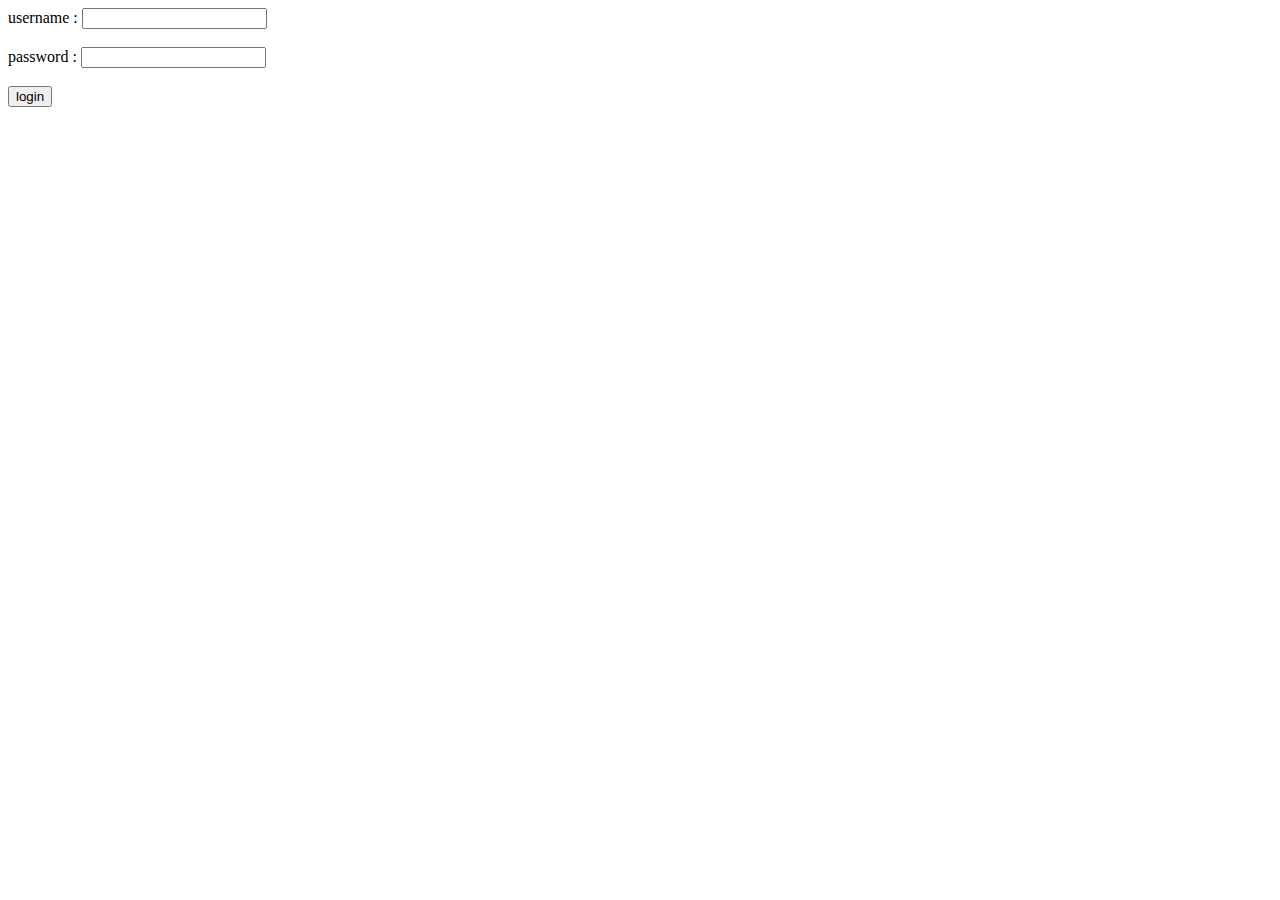
<file: learn_gin_01/test14_gin/templates/index.html>
<!DOCTYPE html>
<html lang="en">
<head>
    <meta charset="UTF-8">
    <meta name="viewport" content="width=device-width, initial-scale=1.0">
    <title>Document</title>
</head>
<body>

    <form action="/form" , method="post">

        username : <input type="text" , name="username"><br><br>
        password : <input type="password" , name="password"><br><br>
        <input type="submit" value="login">

    </form>
    
</body>
</html>
</file>
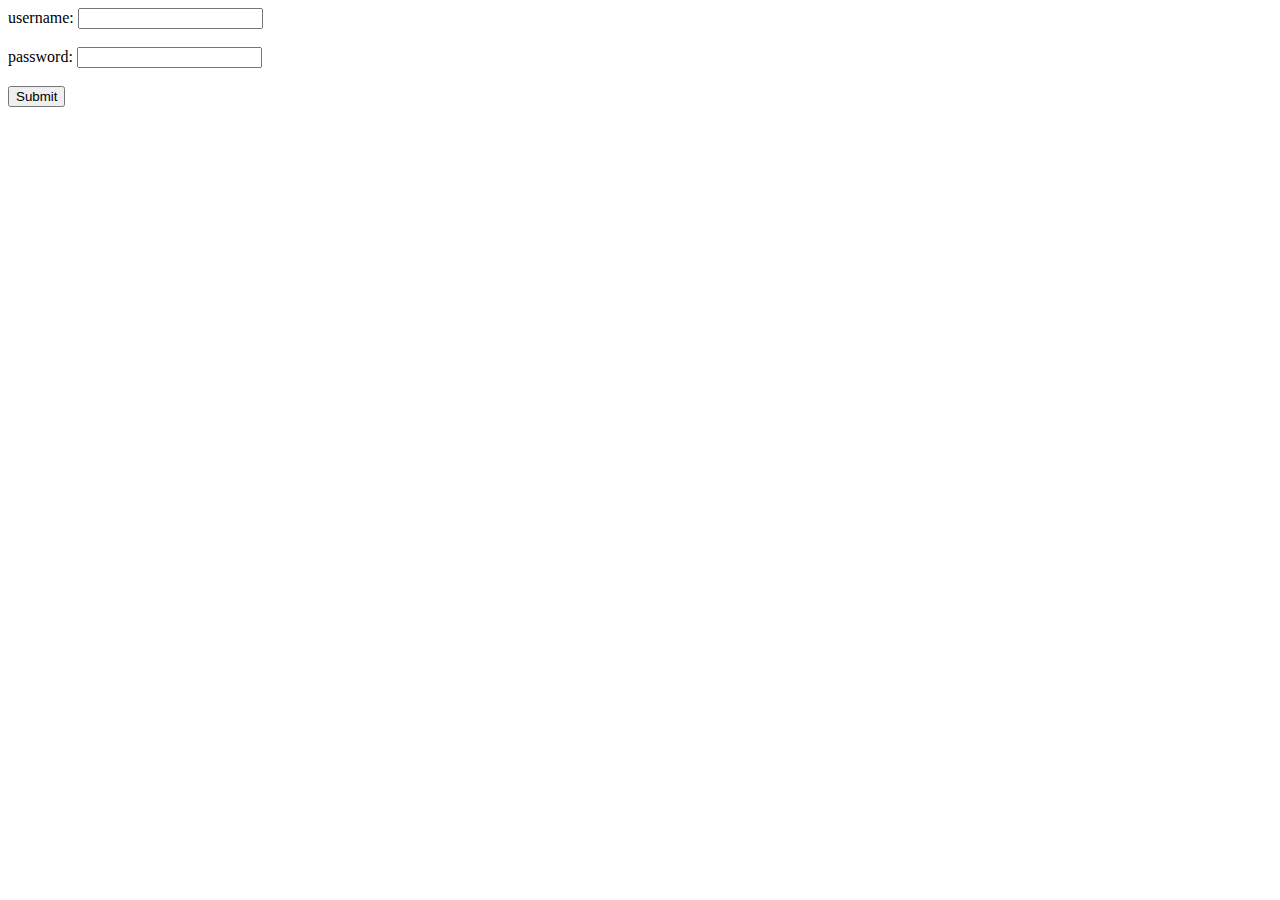
<file: learn_gin_01/test11_gin/templates/login.html>
<!DOCTYPE html>
<html lang="en">
<head>
    <meta charset="UTF-8">
    <meta name="viewport" content="width=device-width, initial-scale=1.0">
    <title>Document</title>
</head>
<body>

    
    <!--  通常 form 表单都是用 post 请求   -->
    <!--  当form表单中存在 type="submit" 按钮时 , 在页面中点击 , 会再次发送一次请求 使用 post 方法发送给 /login  -->
    <!--  这样后端就会再次接收到一次请求  一次请求对应一次响应 -->
    <form action="/login" method="post" novalidate autocomplete="off">

        <label for="username">username:</label>
        <input type="text" name="username" id="username">
        <br>
        <br>

        <label for="password">password:</label>
        <input type="password" name="password" id="password">
        <br>
        <br>

        <input type="submit" >

    </form>
    
</body>
</html>
</file>
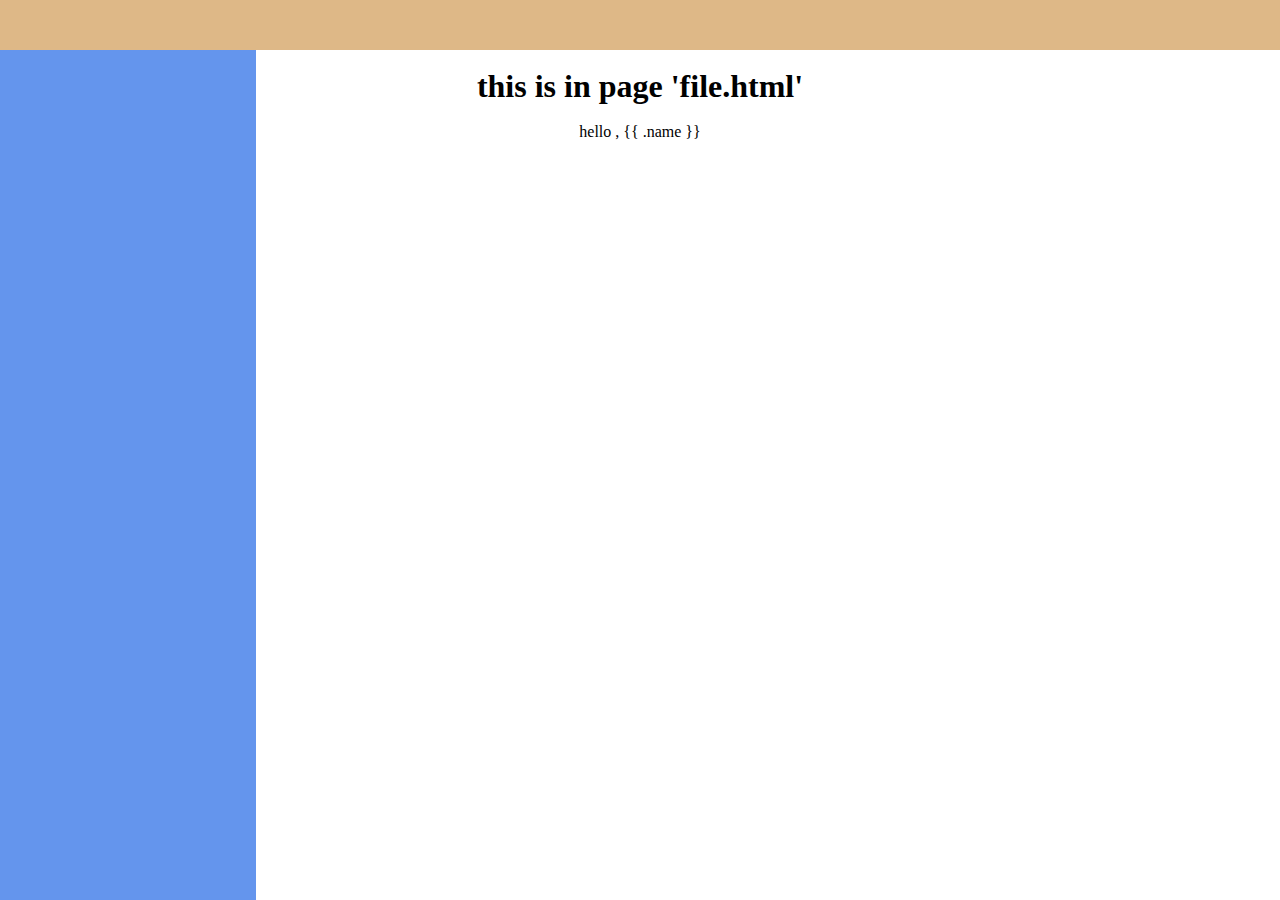
<file: learn_gin_01/test12_gin/templates/file.html>
<!DOCTYPE html>
<html lang="zh-CN">
<head>

    <meta charset="UTF-8">
    <meta name="viewport" content="width=device-width, initial-scale=1.0">
    <title>index</title>

    <style>
        * {
            margin: 0;
        }

        .nav {
            height: 50px;
            width: 100%;
            position: fixed;
            top: 0;
            background-color: burlywood;
        }

        .main {
            margin-top: 50px;
        }

        .menu {
            width: 20%;
            height: 100%;
            position: fixed;
            left: 0;
            background-color: cornflowerblue;
        }

        .center {
            text-align: center;
        }
    </style>

</head>
<body>

   <div class="nav"></div>
   <div class="main">
       <div class="menu"></div>
       <div class="content center">
        <br>
           <h1>this is in page 'file.html'</h1>
        <br>
           <p> hello , {{ .name }} </p>
       </div>
   </div>

</body>
</html>
</file>
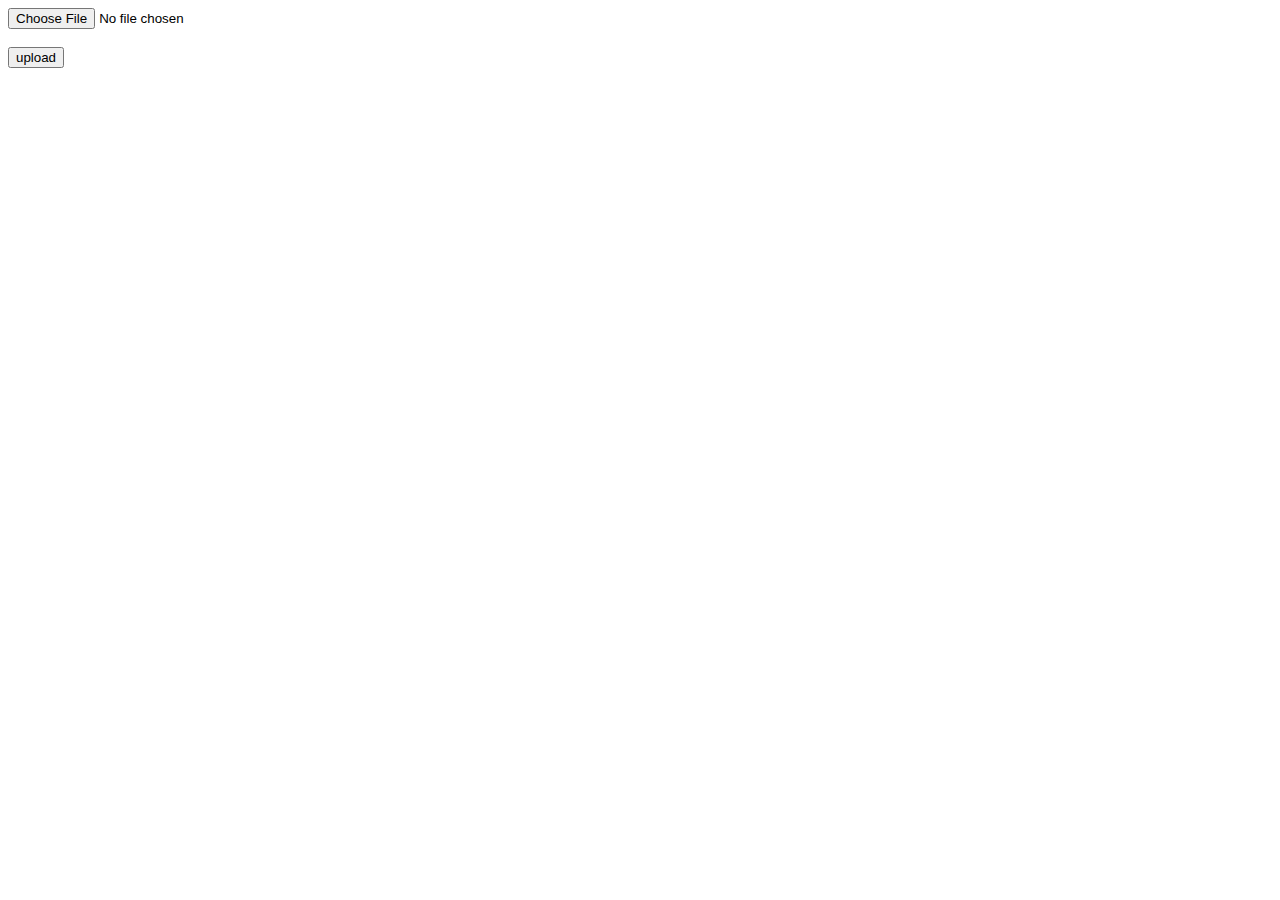
<file: learn_gin_01/test15_gin/templates/file.html>
<!DOCTYPE html>
<html lang="en">
<head>
    <meta charset="UTF-8">
    <meta name="viewport" content="width=device-width, initial-scale=1.0">
    <title>Document</title>
</head>
<body>

    <!-- 这里 enctype="multipart/form-data" 表示以二进制的方式传输一个非文本文件 -->
    <form action="/upload" method="post" enctype="multipart/form-data">

        <input type="file" name="f1">
        <br><br>
        <input type="submit" value="upload">

    </form>
    
</body>
</html>
</file>
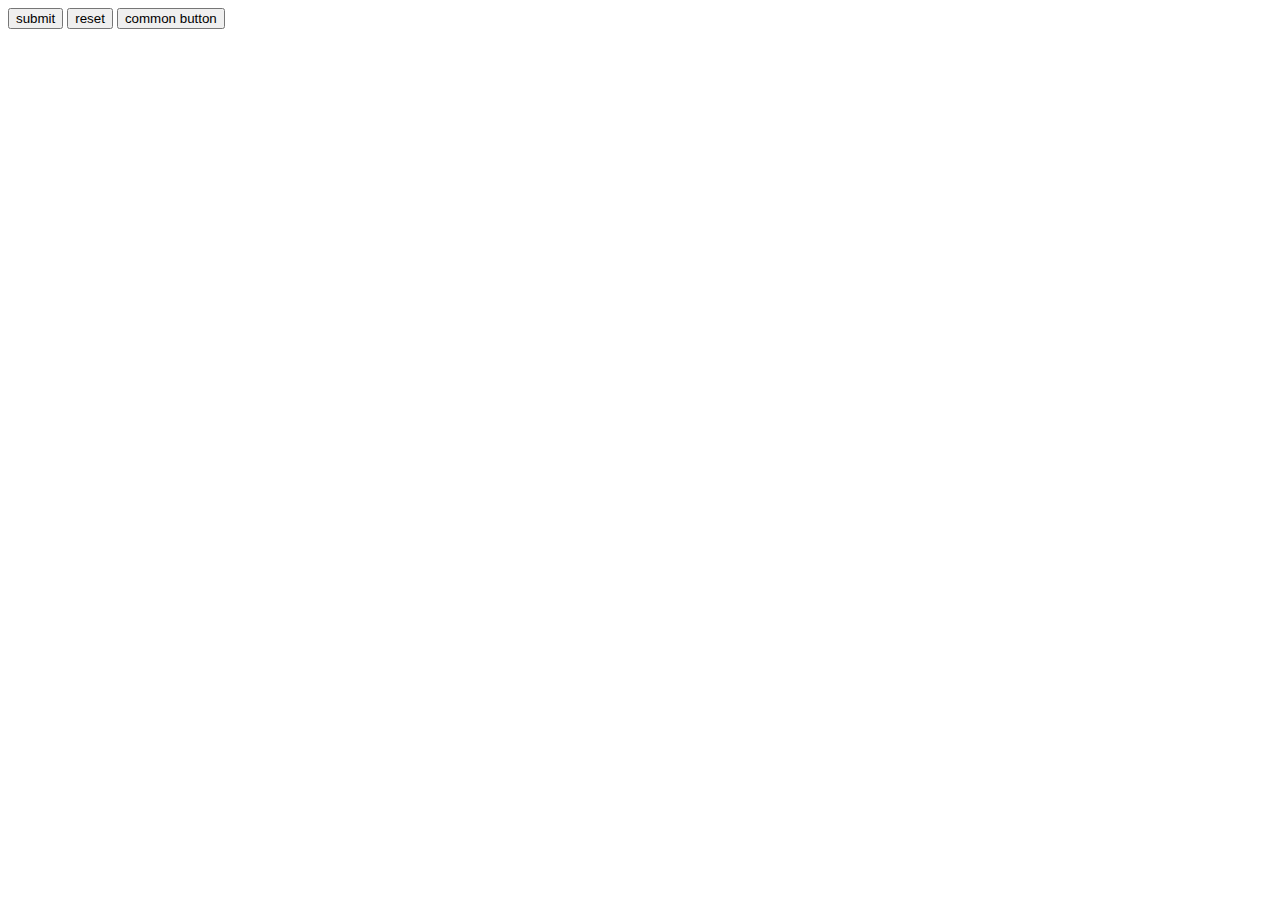
<file: learn_gin_01/test15_gin/uploadFiles/html_10.html>
<!DOCTYPE html>
<html lang="en">
<head>
    <meta charset="UTF-8">
    <meta name="viewport" content="width=device-width, initial-scale=1.0">
    <title>Document</title>
</head>
<body>

    <!-- 按钮   直接button 里面的按钮和form 表单里面的按钮-->

    <button type="submit">submit</button>
    <button type="resets">reset</button>
    <button type="button">common button</button>
    
</body>
</html>
</file>
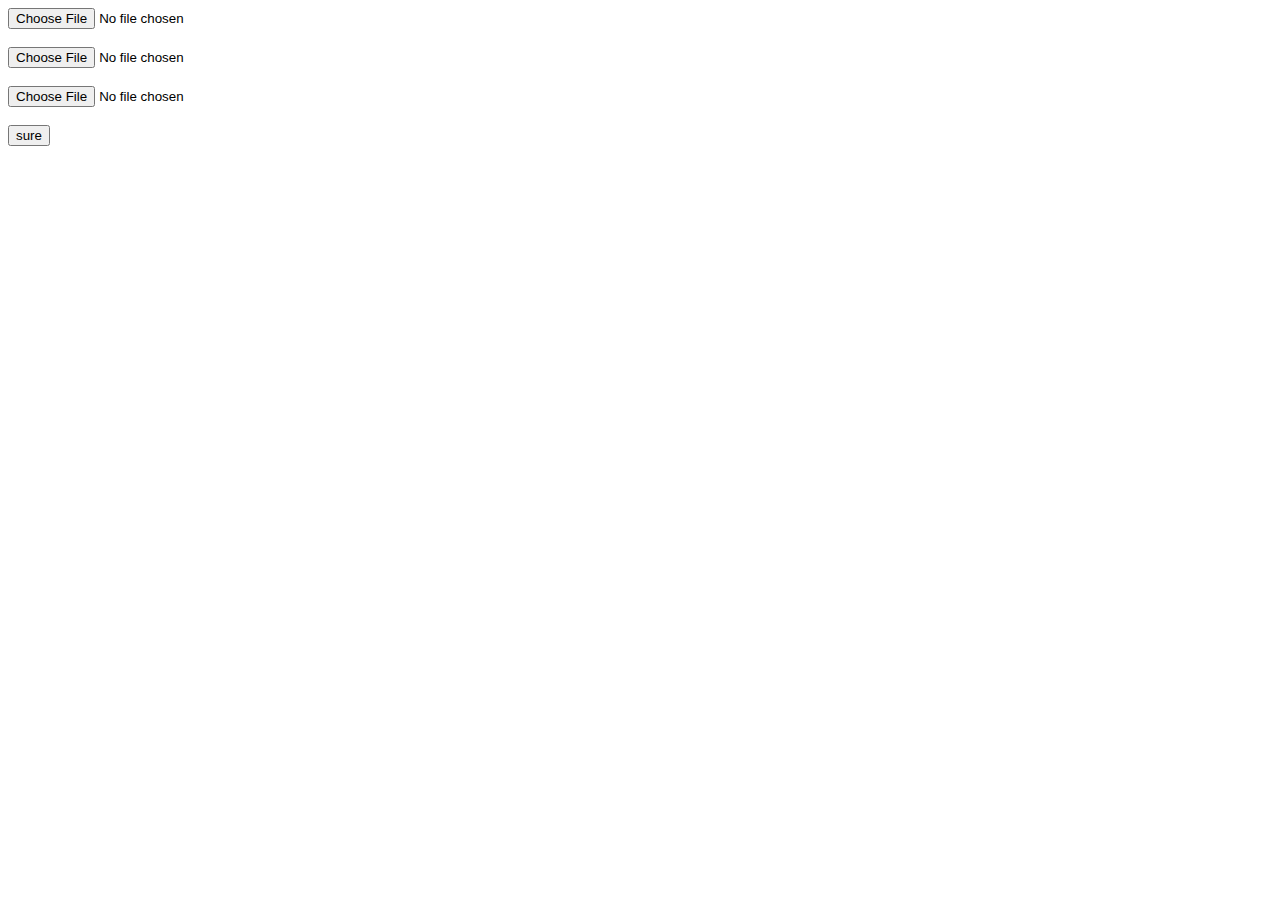
<file: learn_gin_01/test16_gin/templates/file.html>
<!DOCTYPE html>
<html lang="en">
<head>
    <meta charset="UTF-8">
    <meta name="viewport" content="width=device-width, initial-scale=1.0">
    <title>Document</title>
</head>
<body>

    <form action="/up" method="post" enctype="multipart/form-data">

        <input type="file" name="fn">
        <br><br>
        <input type="file" name="fn">
        <br><br>
        <input type="file" name="fn">
        <br><br>
        <input type="submit" value="sure">


    </form>
    
</body>
</html>
</file>
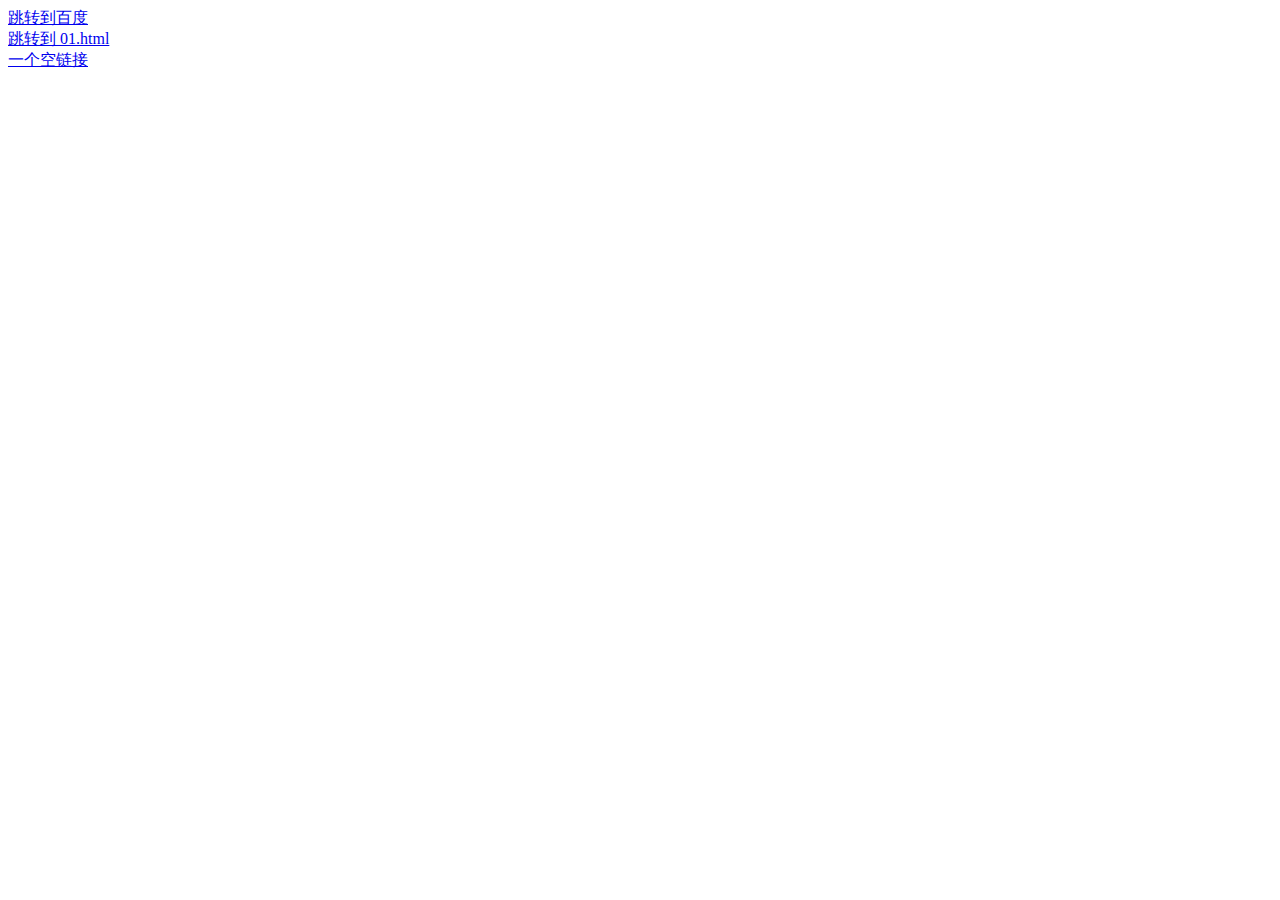
<file: learn_gin_01/test16_gin/upload/html_05.html>
<!DOCTYPE html>
<html lang="en">
<head>
    <meta charset="UTF-8">
    <meta name="viewport" content="width=device-width, initial-scale=1.0">
    <title>Document</title>
</head>
<body>

    <!--  超链接   target="_blank"表示链接在新窗口打开 ,  _self 表示在当前窗口打开-->

    <a href="https://www.baidu.com" target="_blank">跳转到百度</a>

    <br>

    <a href="./html_01.html" target="_blank">跳转到 01.html</a>

    <br>

    <a href="#">一个空链接</a>

    
</body>
</html>
</file>
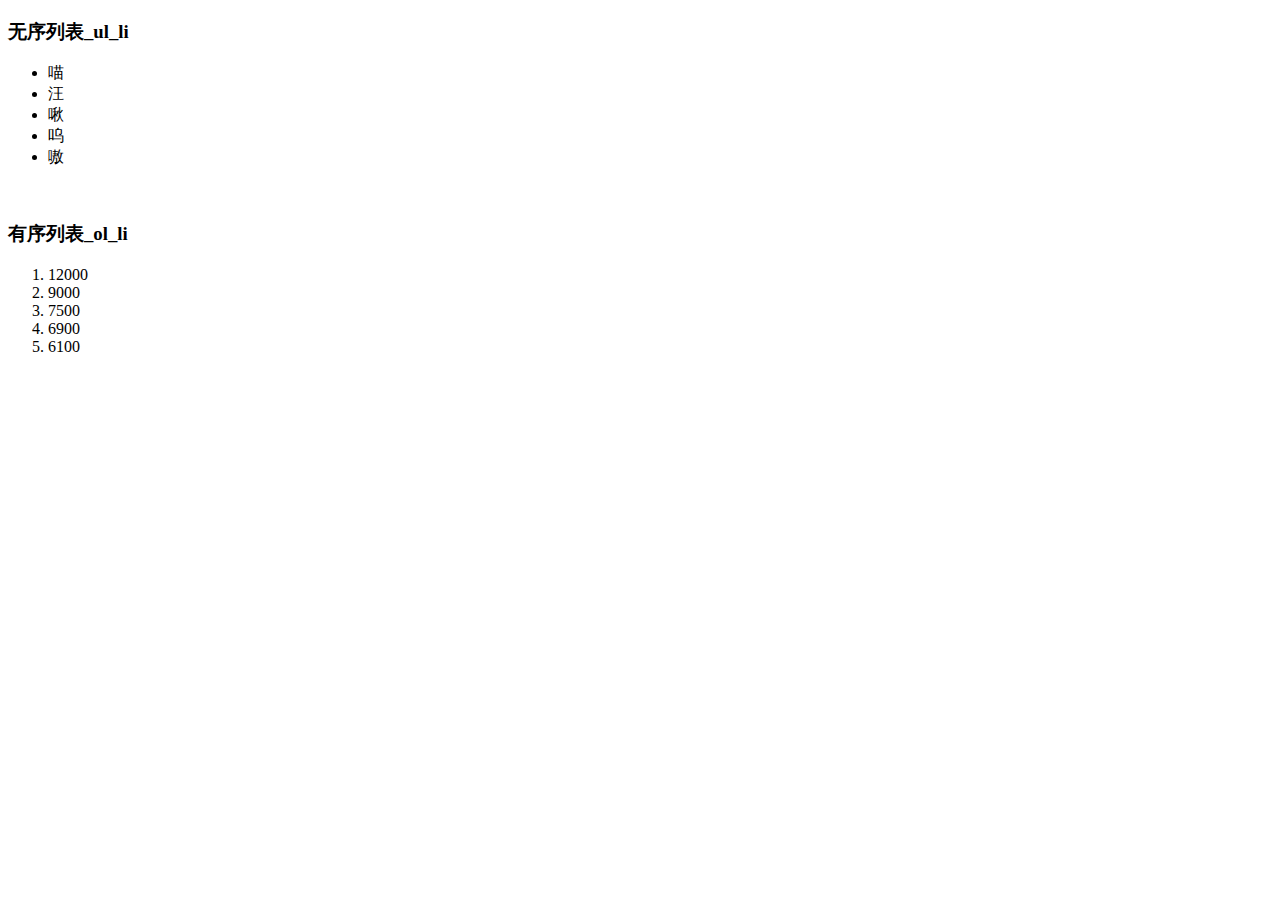
<file: learn_gin_01/test16_gin/upload/html_06.html>
<!DOCTYPE html>
<html lang="en">
<head>
    <meta charset="UTF-8">
    <meta name="viewport" content="width=device-width, initial-scale=1.0">
    <title>Document</title>
</head>
<body>

    <h3>无序列表_ul_li</h3>

    <ul>
        <li>喵</li>
        <li>汪</li>
        <li>啾</li>
        <li>呜</li>
        <li>嗷</li>
    </ul>

    <br>

    <h3>有序列表_ol_li</h3>

    <ol>
        <li>12000</li>
        <li>9000</li>
        <li>7500</li>
        <li>6900</li>
        <li>6100</li>
    </ol>
    
</body>
</html>
</file>
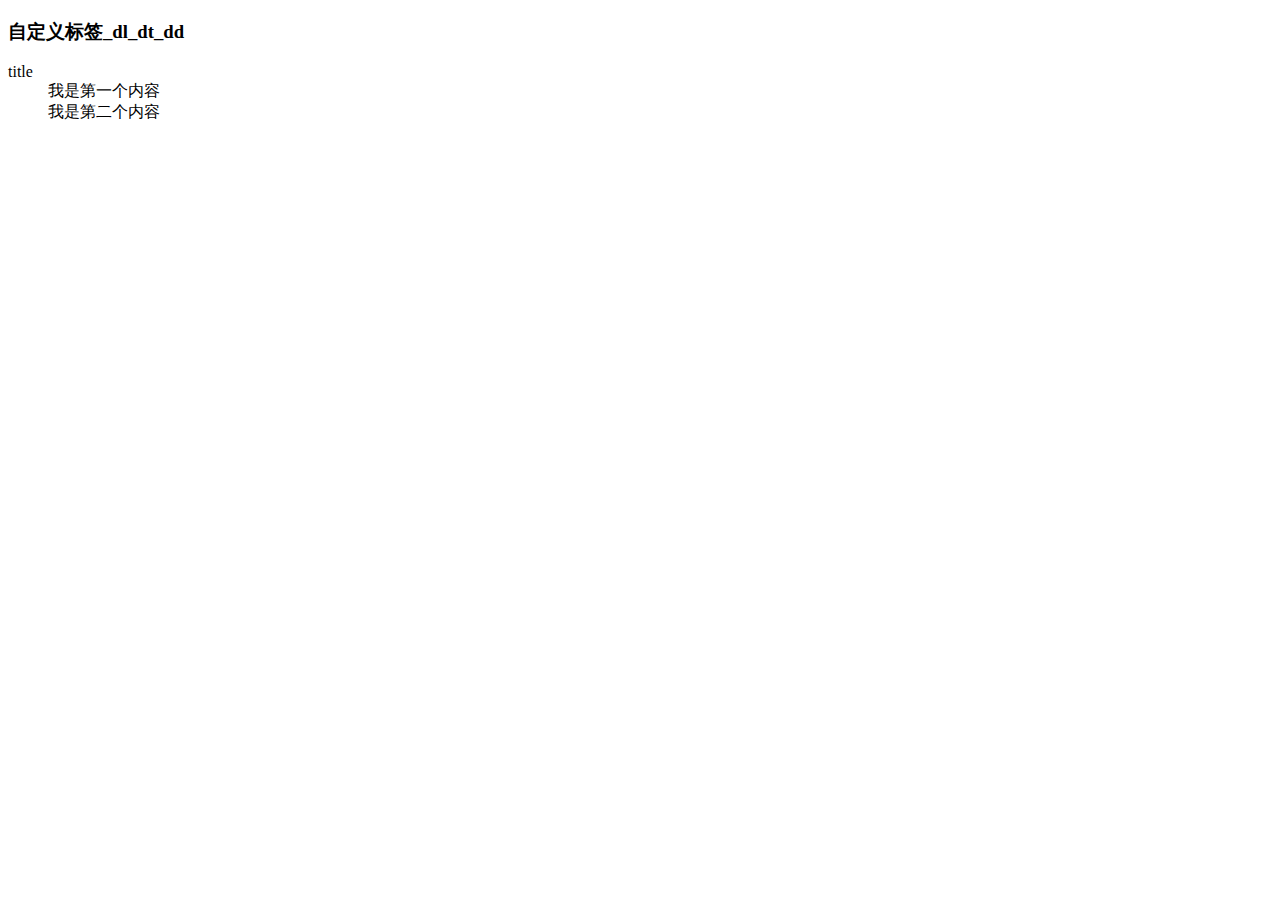
<file: learn_gin_01/test16_gin/upload/html_07.html>
<!DOCTYPE html>
<html lang="en">
<head>
    <meta charset="UTF-8">
    <meta name="viewport" content="width=device-width, initial-scale=1.0">
    <title>Document</title>
</head>
<body>

    <h3>自定义标签_dl_dt_dd</h3>

    <dl>
        <dt>title</dt>
        <dd>我是第一个内容</dd>
        <dd>我是第二个内容</dd>
    </dl>
    
</body>
</html>
</file>
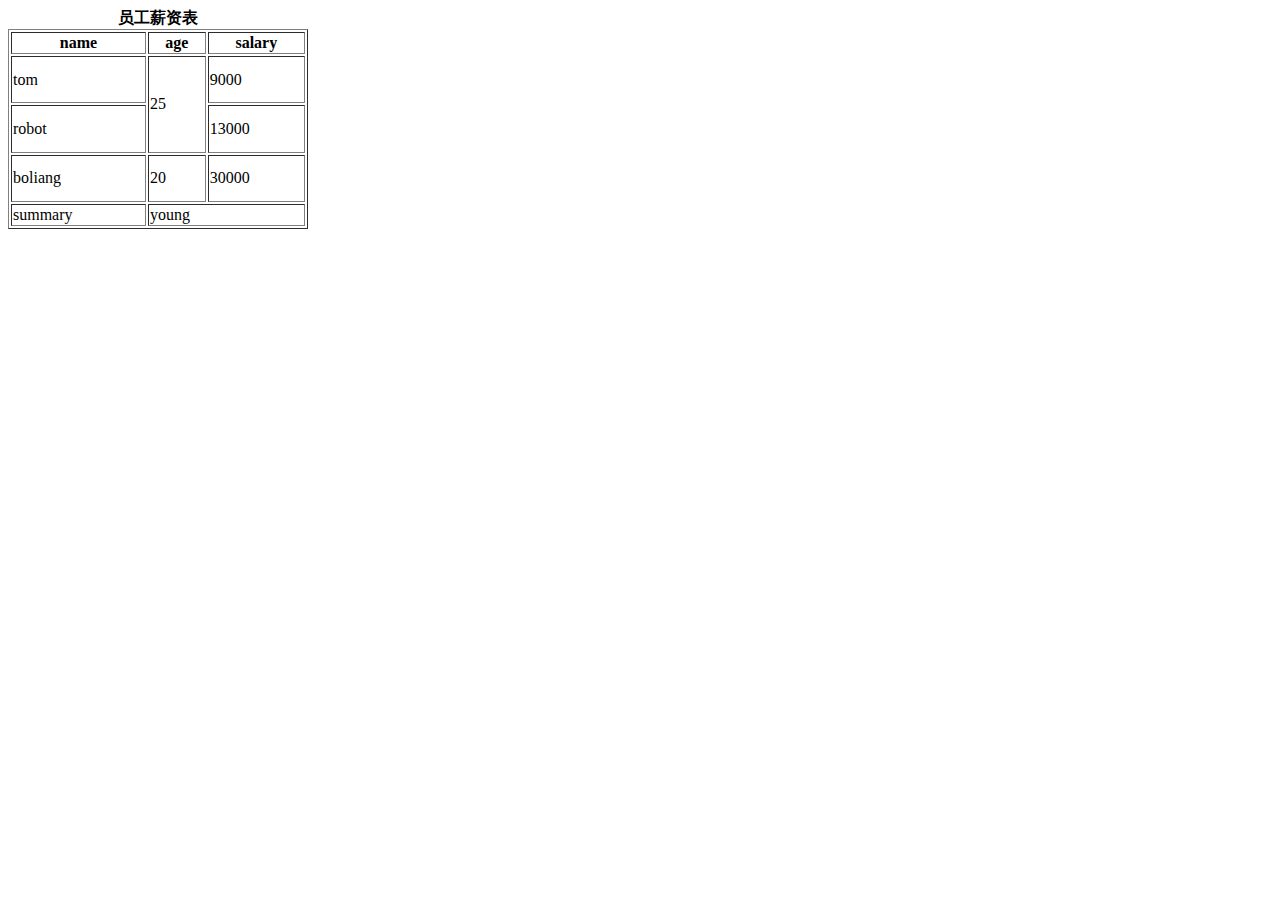
<file: learn_gin_01/test16_gin/upload/html_08.html>
<!DOCTYPE html>
<html lang="en">
<head>
    <meta charset="UTF-8">
    <meta name="viewport" content="width=device-width, initial-scale=1.0">
    <title>Document</title>
</head>
<body>

    <!--   table 设置表格    tr 表示一行    td表示一个单元格    th表示表格第一行加粗    caption放在内部表示表格标题-->

    <!--  也可以加上表格的结构标签  thead   tbody   tfoot     这些直接套在tr外部就可以 -->

    <!-- 合并单元格: 跨行合并,跨列合并,  保留最上最和左,删除其他的 ,根据合并的类型,在保留的数据的 td 里面加上 rowspan , colspan  -->
    <!-- 并且设置要合并的单元格个数  , 注意: 不能跨结构合并单元格 -->

    <table border="1" width = 300 height = 200>
        <caption><strong>员工薪资表</strong></caption>
        <thead>
            <tr>
                <th>name</th>
                <th>age</th>
                <th>salary</th>
            </tr>
        </thead>

        <tbody>
            <tr>
                <td>tom</td>
                <td rowspan = "2">25</td>
                <td>9000</td>
            </tr>
        
            <tr>
                <td>robot</td>
                <td>13000</td>
            </tr>

            <tr>
                <td>boliang</td>
                <td>20</td>
                <td>30000</td>
            </tr>
        </tbody>

        <tfoot>
            <tr>
                <td>summary</td>
                <td colspan="2">young</td>
            </tr>
        </tfoot>
    </table>
    
</body>
</html>
</file>
